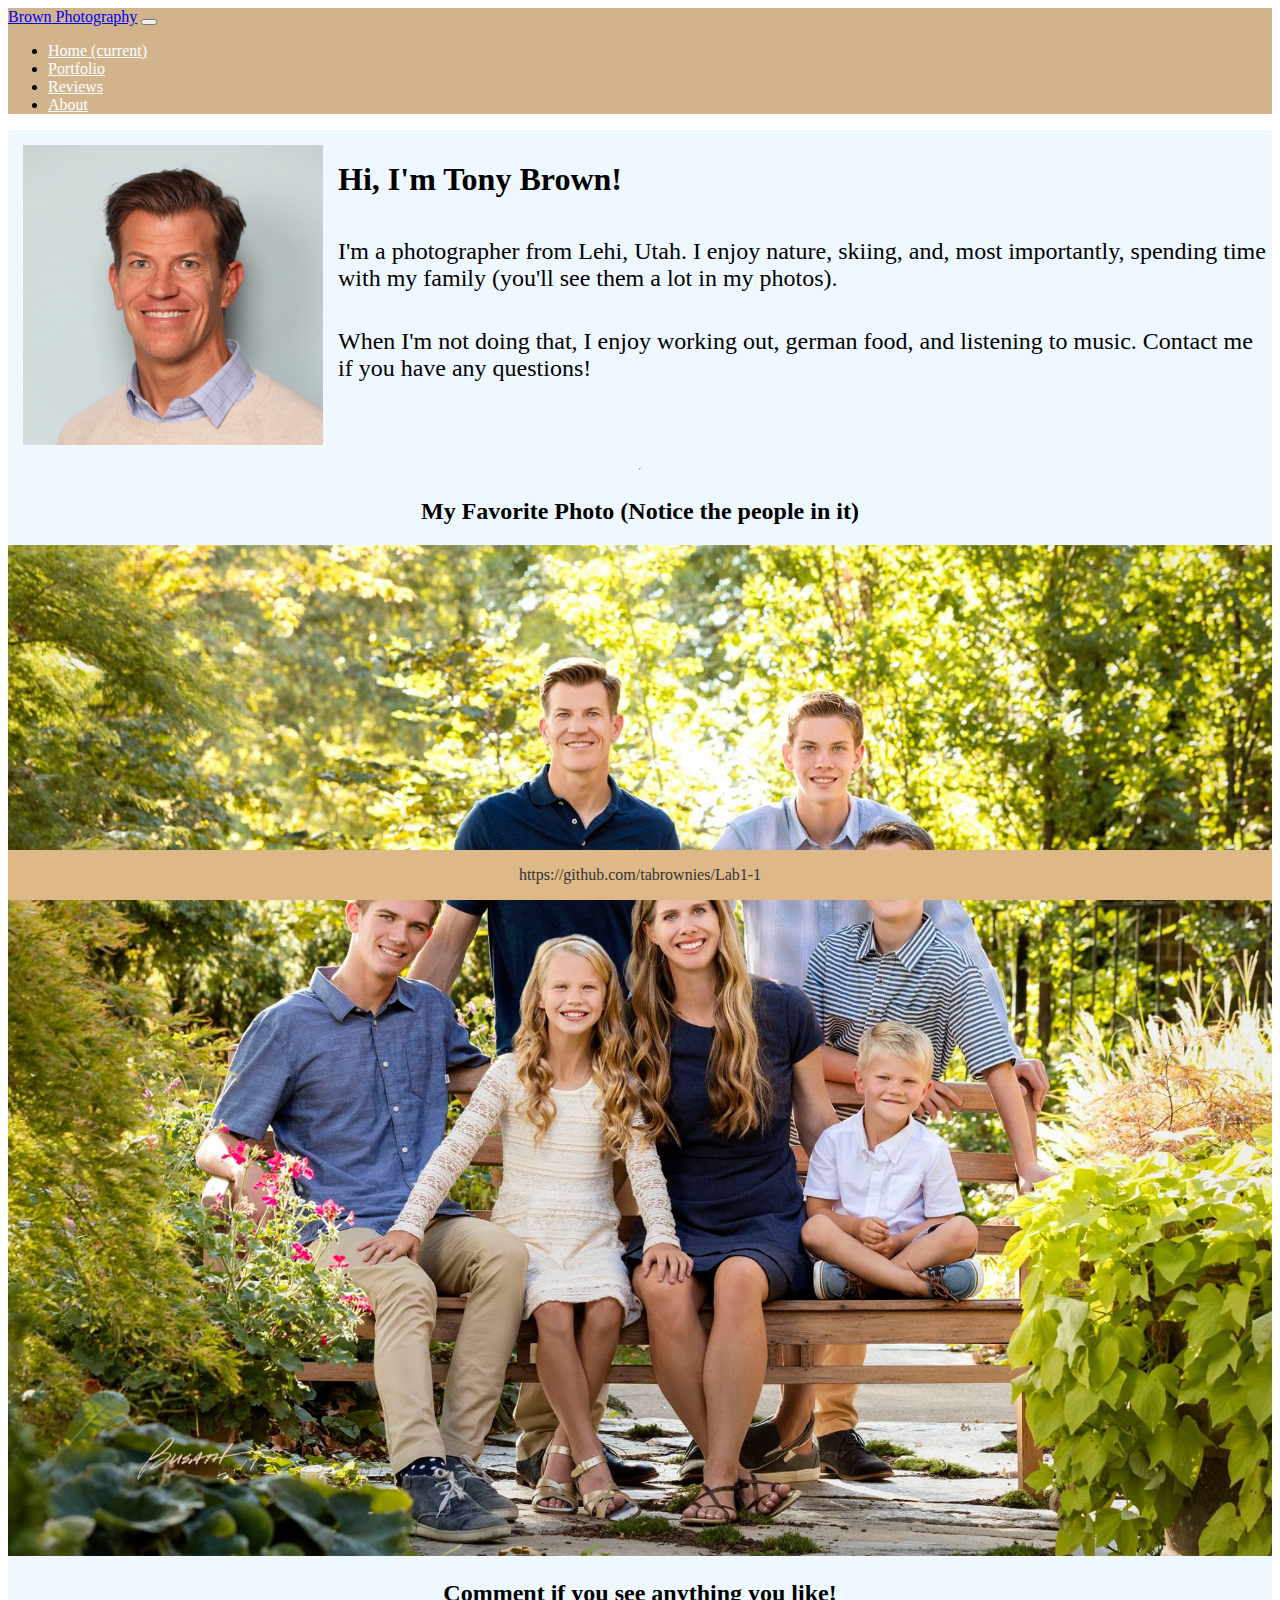
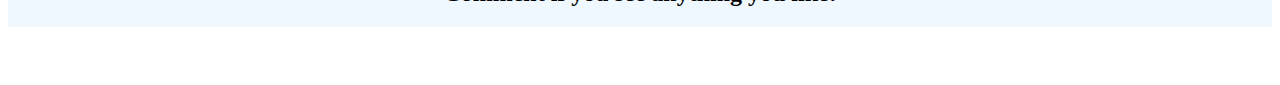
<file: index.html>
<!DOCTYPE html>
<html lang="en">

<head>
  <meta charset="utf-8">
  <meta name="viewport" content="width=device-width, initial-scale=1, shrink-to-fit=no">
  <link rel="stylesheet" href="https://stackpath.bootstrapcdn.com/bootstrap/4.1.3/css/bootstrap.min.css"
    integrity="sha384-MCw98/SFnGE8fJT3GXwEOngsV7Zt27NXFoaoApmYm81iuXoPkFOJwJ8ERdknLPMO" crossorigin="anonymous">
  <link rel="stylesheet" href="/css/styles.css" />
  <link rel="stylesheet" href="/css/home.css">
  <title>Brown Photography</title>
</head>

<body>
  <nav class="navbar navbar-expand-lg navbar-dark bg-primary">
    <a class="navbar-brand" href="/index.html"><span>Brown</span> Photography</a>
    <button class="navbar-toggler" type="button" data-toggle="collapse" data-target="#navbarSupportedContent"
      aria-controls="navbarSupportedContent" aria-expanded="false" aria-label="Toggle navigation">
      <span class="navbar-toggler-icon"></span>
    </button>

    <div class="collapse navbar-collapse" id="navbarSupportedContent">
      <ul class="navbar-nav mr-auto">
        <li class="nav-item active">
          <a class="nav-link" href="index.html">
            Home <span class="sr-only">(current)</span>
          </a>
        </li>
        <li class="nav-item">
          <a class="nav-link" href="/pages/portfolio.html">
            Portfolio
          </a>
        </li>
        <li class="nav-item">
          <a class="nav-link" href="/pages/reviews.html">
            Reviews
          </a>
        </li>
        <li class="nav-item">
          <a class="nav-link" href="/pages/about.html">
            About
          </a>
        </li>
      </ul>
    </div>
  </nav>
  <div class="content">
    <div class="bio">
      <img src="/images/me.jpg" class="bio-photo">
      <h1>Hi, I'm Tony Brown!</h1>
      <p>
        I'm a photographer from Lehi, Utah. I enjoy nature, skiing, and, most importantly, spending time with my family
        (you'll see them a lot in my photos).
      </p>
      <p>
        When I'm not doing that, I enjoy working out, german food, and listening to music. Contact me if you have any
        questions!

      </p>
    </div>
    <hr>
    <h2>
      My Favorite Photo (Notice the people in it)
    </h2>
    <div class="container">
      <div class="row">
        <div class="col-lg">
          <img class="home-page-photo" src="/images/family.jpg">
        </div>
      </div>
    </div>
    <h2>
      Comment if you see anything you like!
    </h2>
  </div>

  <footer class="footer">
    <a href="https://github.com/tabrownies/Lab1-1">https://github.com/tabrownies/Lab1-1</a>
  </footer>
  <script src="https://code.jquery.com/jquery-3.3.1.slim.min.js"
    integrity="sha384-q8i/X+965DzO0rT7abK41JStQIAqVgRVzpbzo5smXKp4YfRvH+8abtTE1Pi6jizo" crossorigin="anonymous">
  </script>
  <script src="https://cdnjs.cloudflare.com/ajax/libs/popper.js/1.14.3/umd/popper.min.js"
    integrity="sha384-ZMP7rVo3mIykV+2+9J3UJ46jBk0WLaUAdn689aCwoqbBJiSnjAK/l8WvCWPIPm49" crossorigin="anonymous">
  </script>
  <script src="https://stackpath.bootstrapcdn.com/bootstrap/4.1.3/js/bootstrap.min.js"
    integrity="sha384-ChfqqxuZUCnJSK3+MXmPNIyE6ZbWh2IMqE241rYiqJxyMiZ6OW/JmZQ5stwEULTy" crossorigin="anonymous">
  </script>
</body>

</html>
</file>
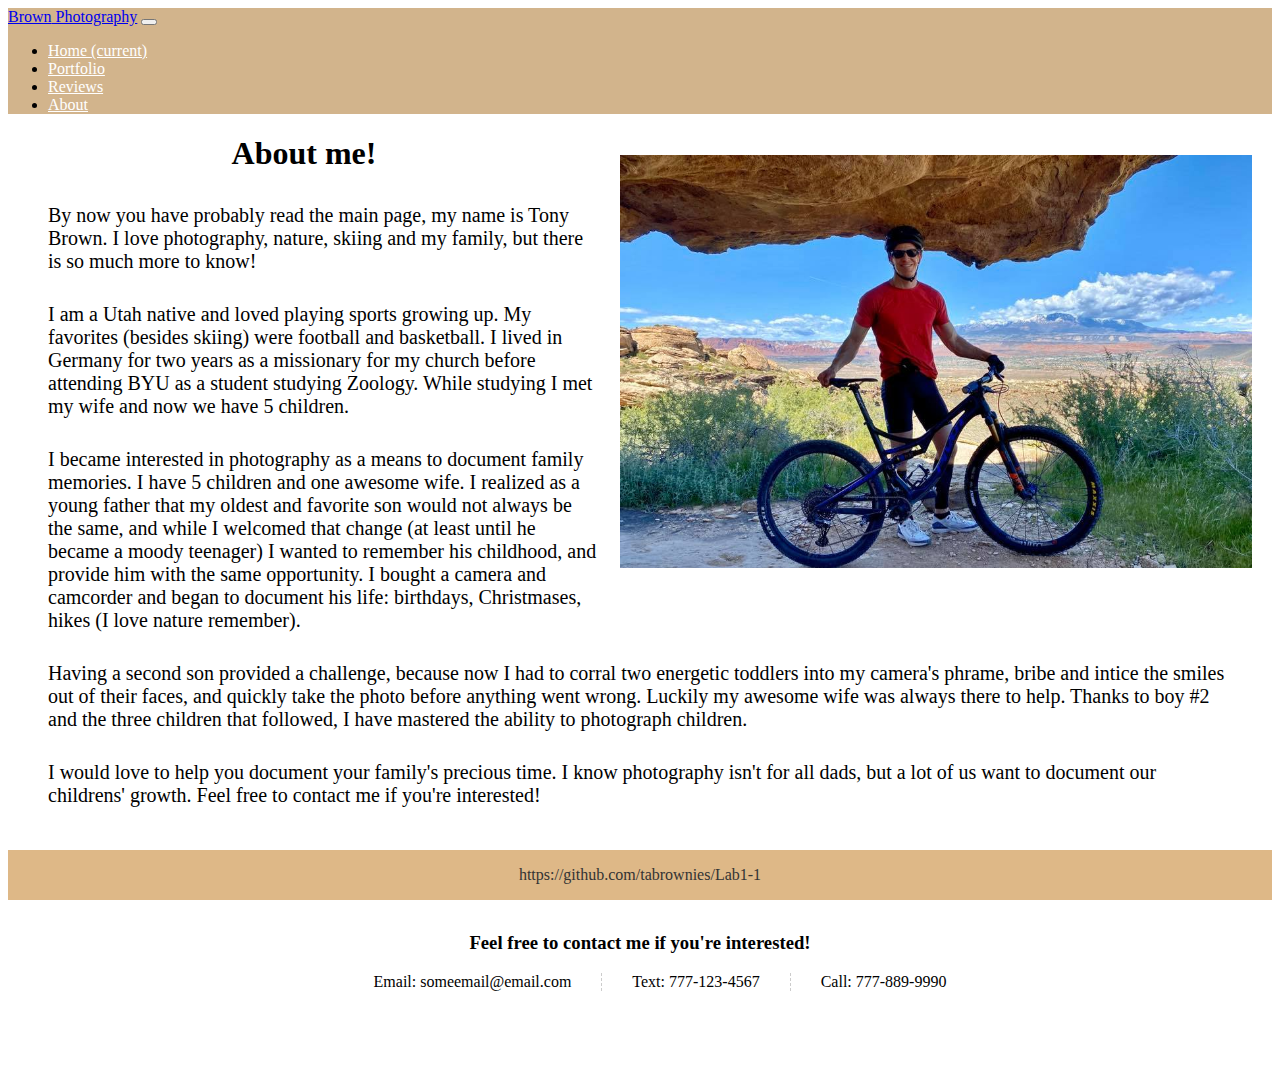
<file: pages/about.html>
<!DOCTYPE html>
<html lang="en">

<head>
  <meta charset="utf-8">
  <meta name="viewport" content="width=device-width, initial-scale=1, shrink-to-fit=no">
  <link rel="stylesheet" href="https://stackpath.bootstrapcdn.com/bootstrap/4.1.3/css/bootstrap.min.css"
    integrity="sha384-MCw98/SFnGE8fJT3GXwEOngsV7Zt27NXFoaoApmYm81iuXoPkFOJwJ8ERdknLPMO" crossorigin="anonymous">
  <link rel="stylesheet" href="/css/styles.css" />
  <link rel="stylesheet" href="/css/about.css">
  <title>About-Brown Photography</title>
</head>

<body>
  <nav class="navbar navbar-expand-lg navbar-dark bg-primary">
    <a class="navbar-brand" href="../index.html"><span>Brown</span> Photography</a>
    <button class="navbar-toggler" type="button" data-toggle="collapse" data-target="#navbarSupportedContent"
      aria-controls="navbarSupportedContent" aria-expanded="false" aria-label="Toggle navigation">
      <span class="navbar-toggler-icon"></span>
    </button>

    <div class="collapse navbar-collapse" id="navbarSupportedContent">
      <ul class="navbar-nav mr-auto">
        <li class="nav-item active">
          <a class="nav-link" href="../index.html">
            Home <span class="sr-only">(current)</span>
          </a>
        </li>
        <li class="nav-item">
          <a class="nav-link" href="/pages/portfolio.html">
            Portfolio
          </a>
        </li>
        <li class="nav-item">
          <a class="nav-link" href="/pages/reviews.html">
            Reviews
          </a>
        </li>
        <li class="nav-item">
          <a class="nav-link" href="/pages/about.html">
            About
          </a>
        </li>
      </ul>
    </div>
  </nav>
  <div class="content">
    <img src="/images/bike.jpg">
    <h1>
      About me!
    </h1>
    <p>
      By now you have probably read the main page, my name is Tony Brown. I love photography, nature, skiing and my
      family, but there is so much more to know!
    </p>
    <p>
      I am a Utah native and loved playing sports growing up. My favorites (besides skiing) were football and
      basketball. I lived in Germany for two years as a missionary for my church before attending BYU as a student
      studying Zoology. While studying I met my wife and now we have 5 children.
    </p>
    <p>
      I became interested in photography as a means to document family memories. I have 5 children and one awesome wife.
      I realized as a young father that my oldest and favorite son would not always be the same, and while I welcomed
      that change (at least until he became a moody teenager) I wanted to remember his childhood, and provide him with
      the same opportunity. I bought a camera and camcorder and began to document his life: birthdays, Christmases,
      hikes (I love nature remember).
    </p>
    <p>
      Having a second son provided a challenge, because now I had to corral two energetic toddlers into my camera's
      phrame, bribe and intice the smiles out of their faces, and quickly take the photo before anything went wrong.
      Luckily my awesome wife was always there to help. Thanks to boy #2 and the three children that followed, I have
      mastered the ability to photograph children.
    </p>
    <p>
      I would love to help you document your family's precious time. I know photography isn't for all dads, but a lot of
      us want to document our childrens' growth. Feel free to contact me if you're interested!
    </p>
    <h3>
      Feel free to contact me if you're interested!
    </h3>
    <ul class="list-group">
      <li class="list-group-item">Email: someemail@email.com</li>
      <li class="list-group-item">Text: 777-123-4567</li>
      <li class="list-group-item">Call: 777-889-9990</li>
    </ul>
  </div>
  <footer class="footer">
    <a href="https://github.com/tabrownies/Lab1-1">https://github.com/tabrownies/Lab1-1</a>
  </footer>
  <script src="https://code.jquery.com/jquery-3.3.1.slim.min.js"
    integrity="sha384-q8i/X+965DzO0rT7abK41JStQIAqVgRVzpbzo5smXKp4YfRvH+8abtTE1Pi6jizo" crossorigin="anonymous">
  </script>
  <script src="https://cdnjs.cloudflare.com/ajax/libs/popper.js/1.14.3/umd/popper.min.js"
    integrity="sha384-ZMP7rVo3mIykV+2+9J3UJ46jBk0WLaUAdn689aCwoqbBJiSnjAK/l8WvCWPIPm49" crossorigin="anonymous">
  </script>
  <script src="https://stackpath.bootstrapcdn.com/bootstrap/4.1.3/js/bootstrap.min.js"
    integrity="sha384-ChfqqxuZUCnJSK3+MXmPNIyE6ZbWh2IMqE241rYiqJxyMiZ6OW/JmZQ5stwEULTy" crossorigin="anonymous">
  </script>
</body>

</html>
</file>
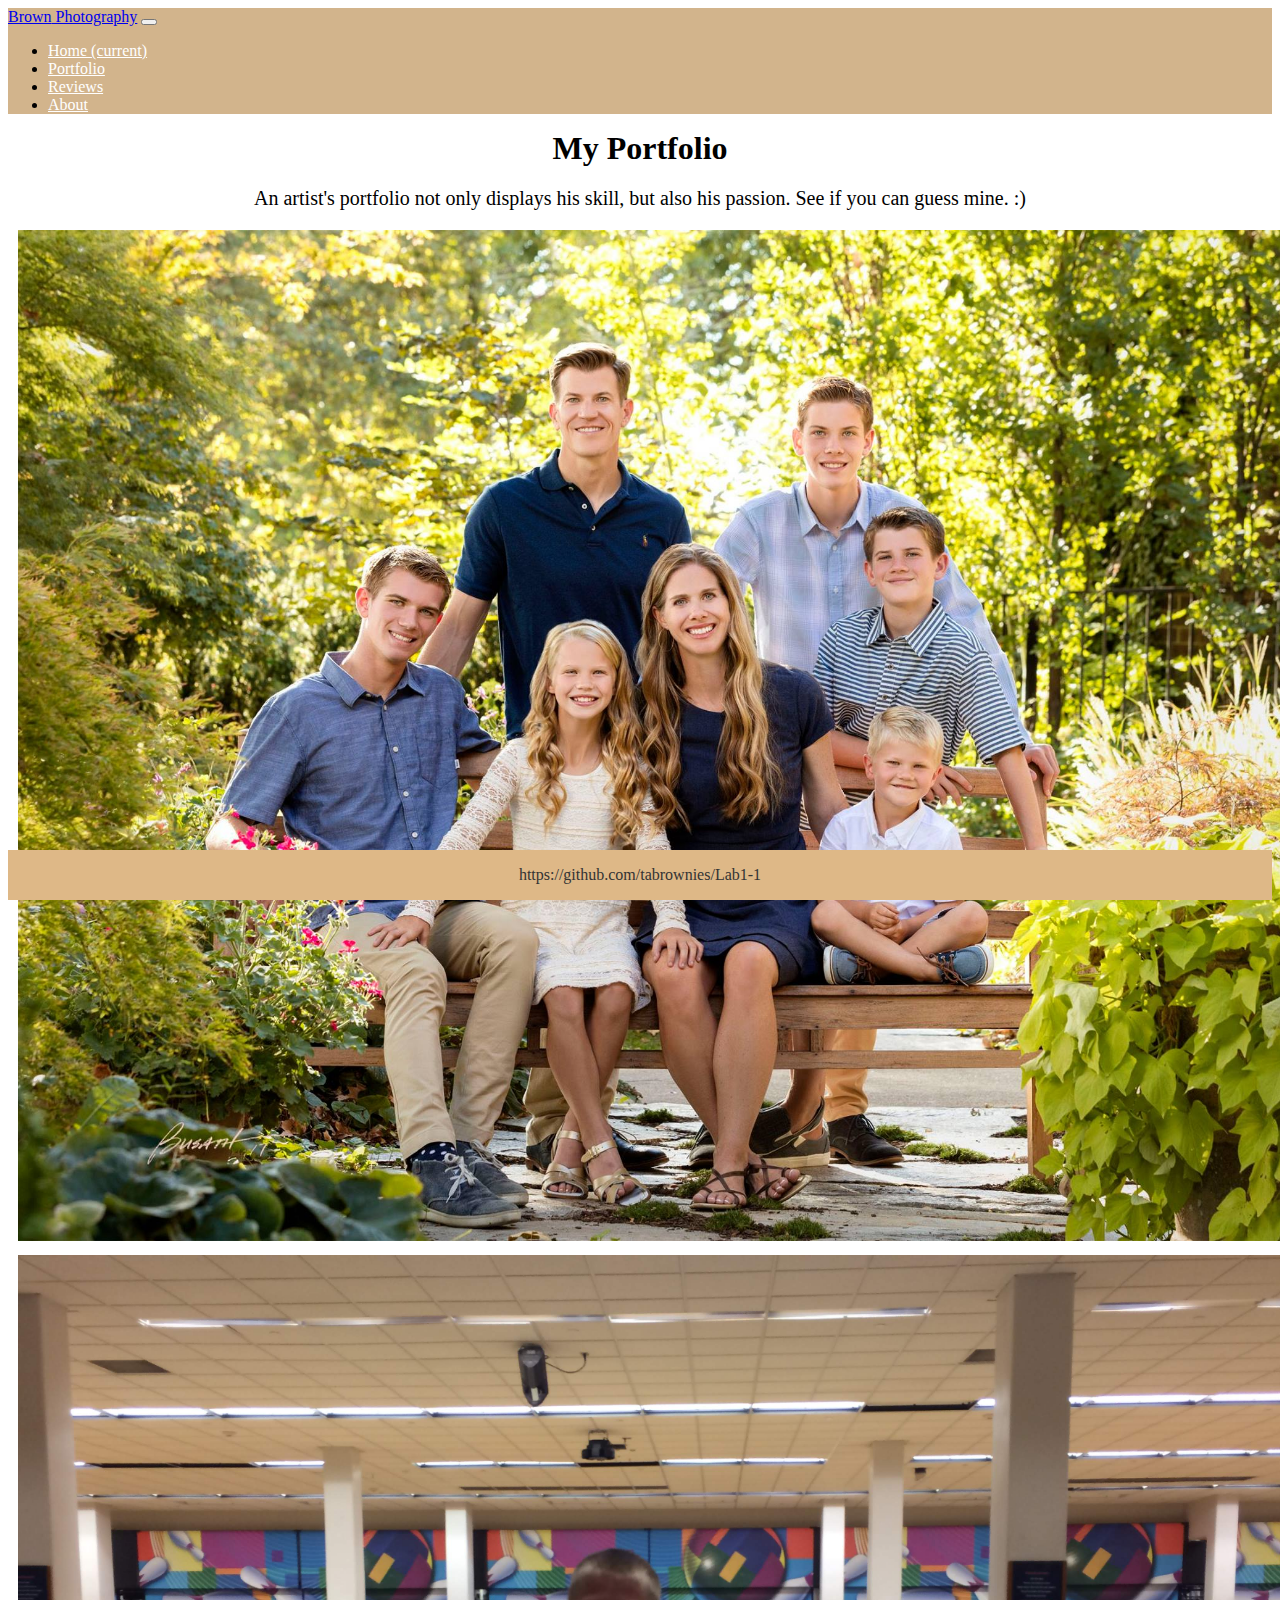
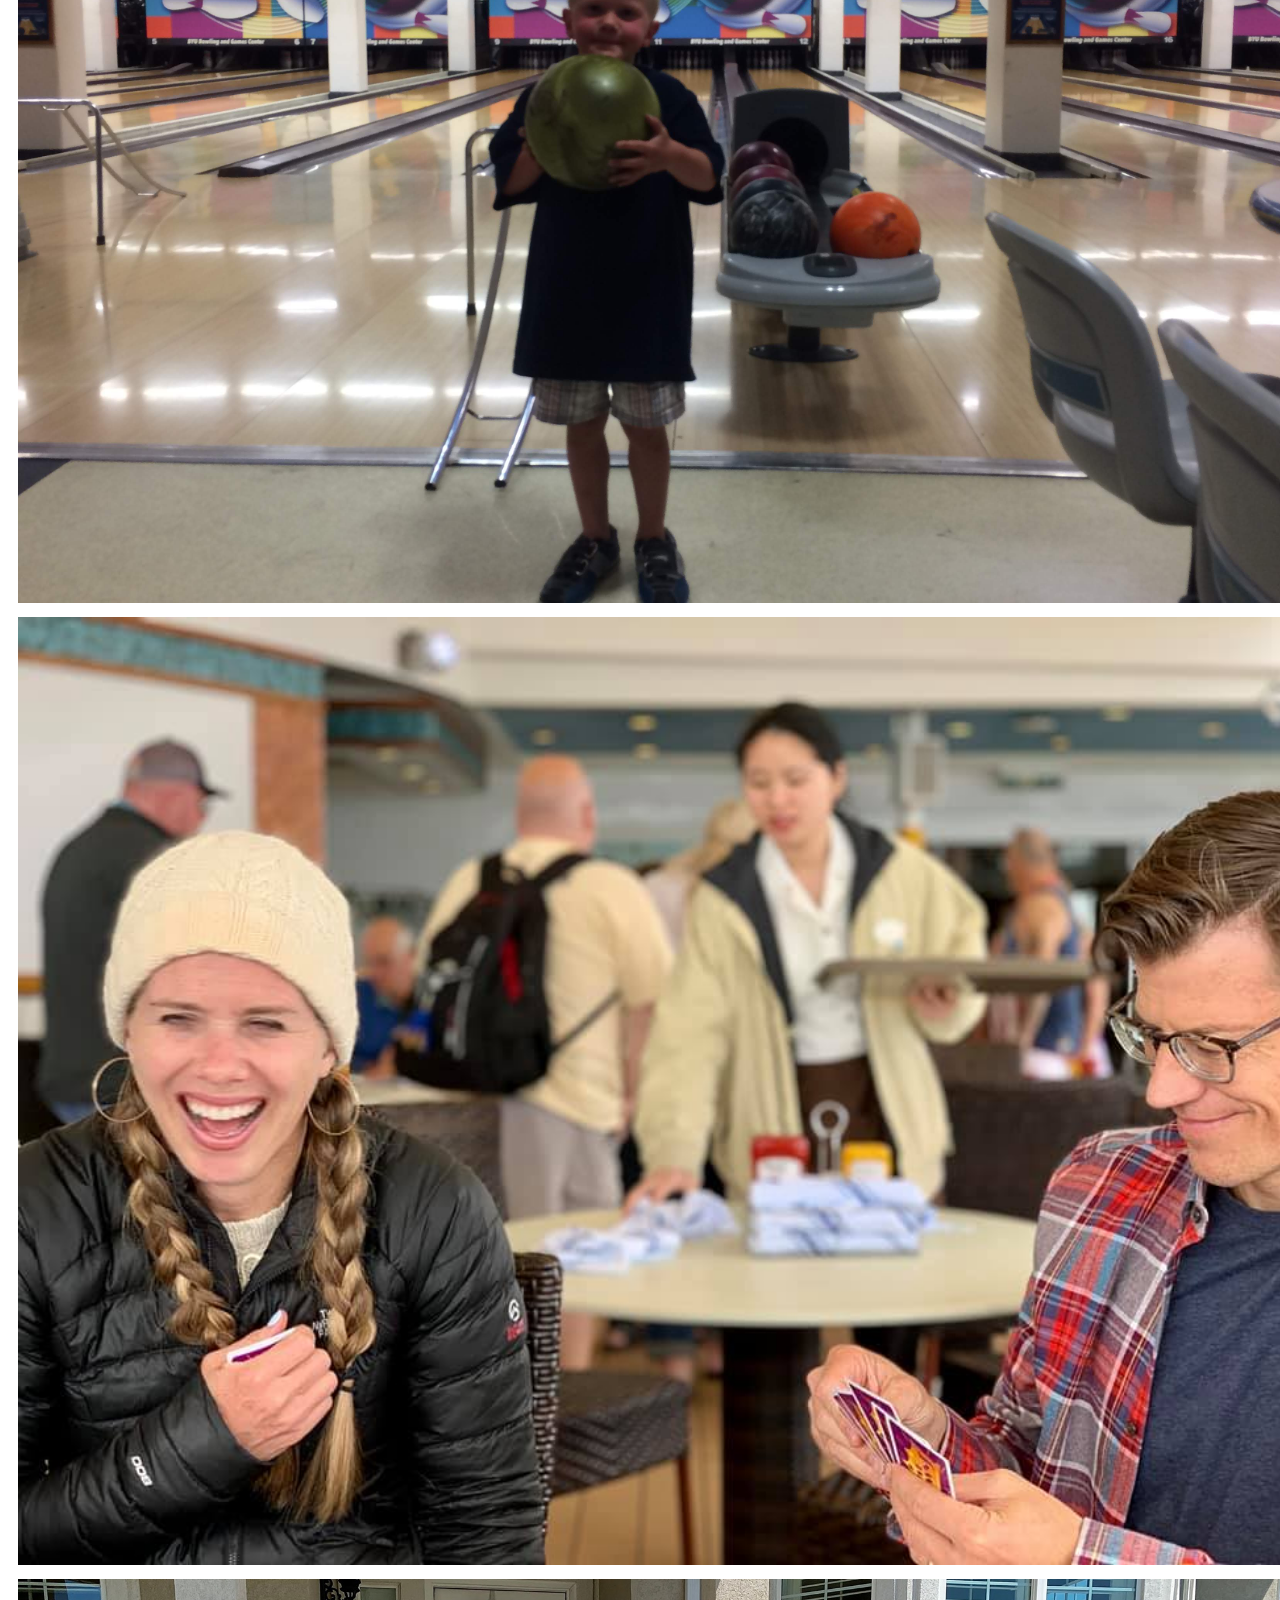
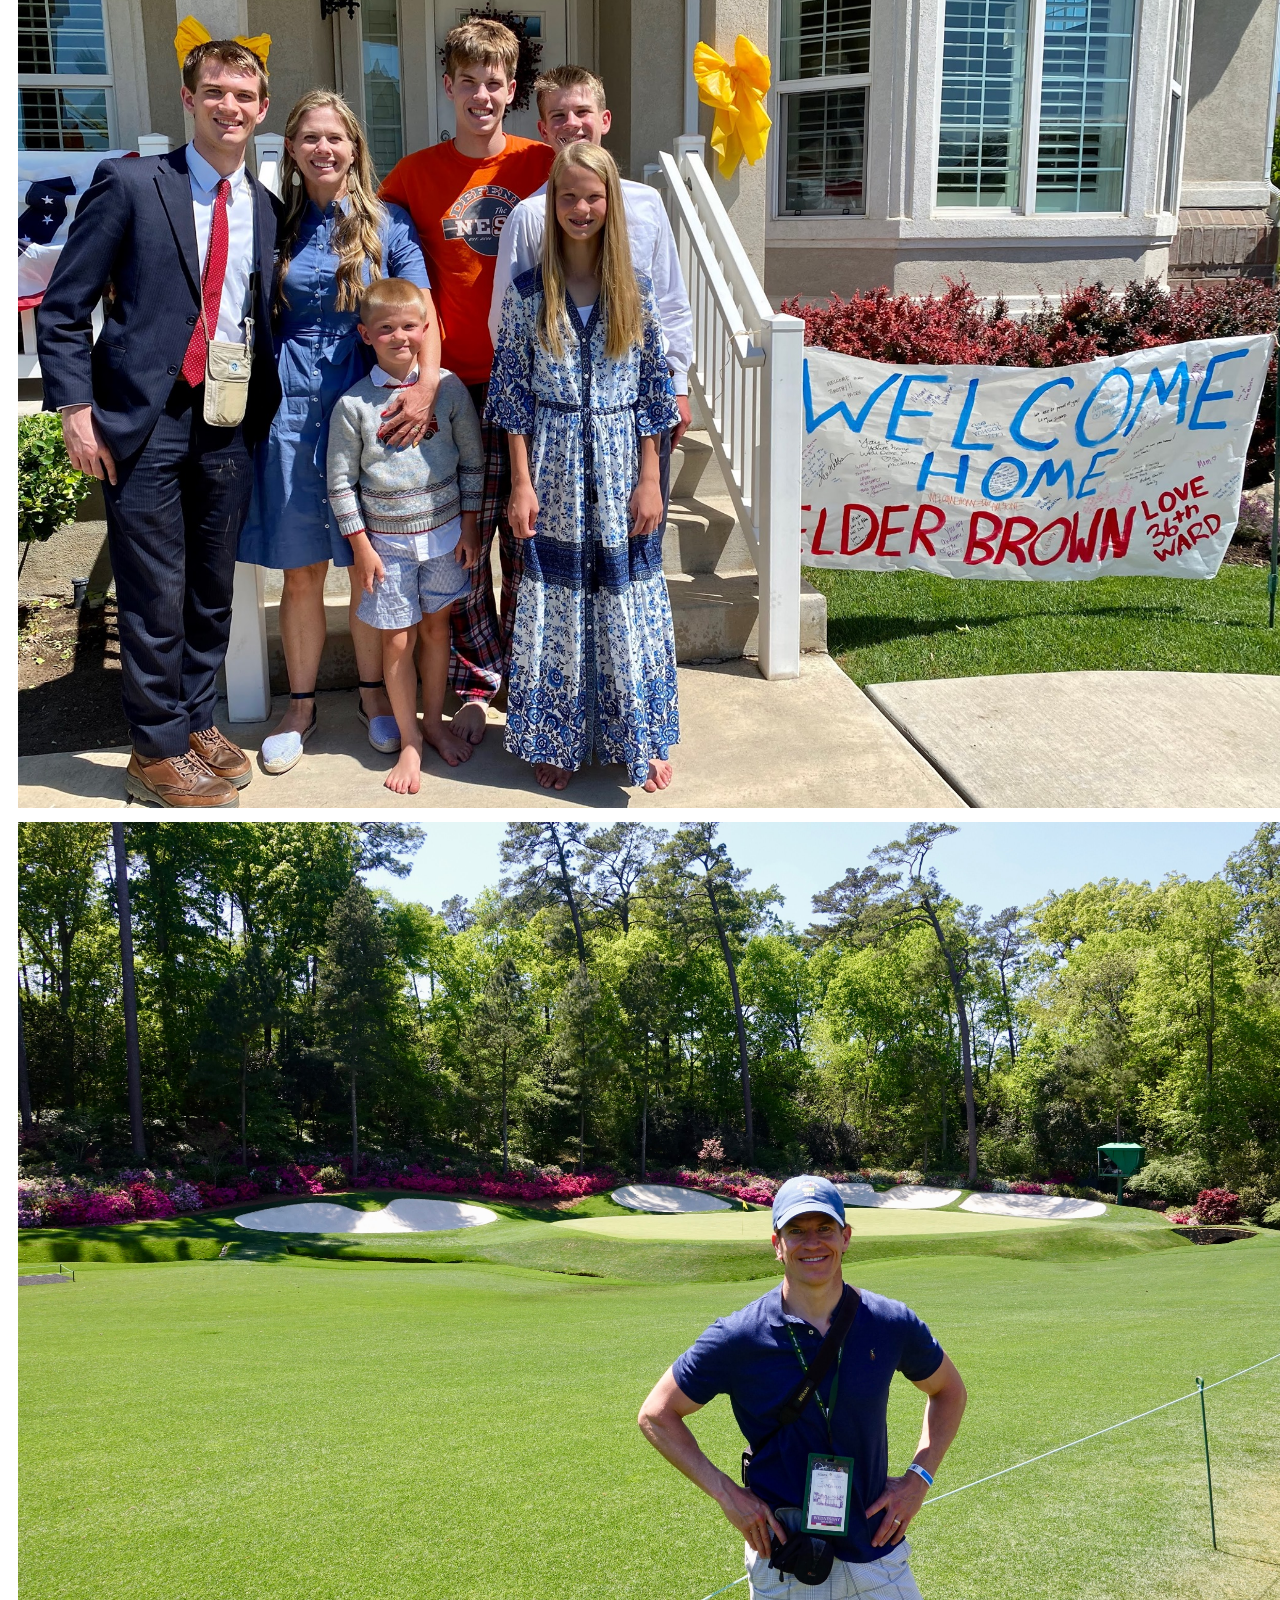
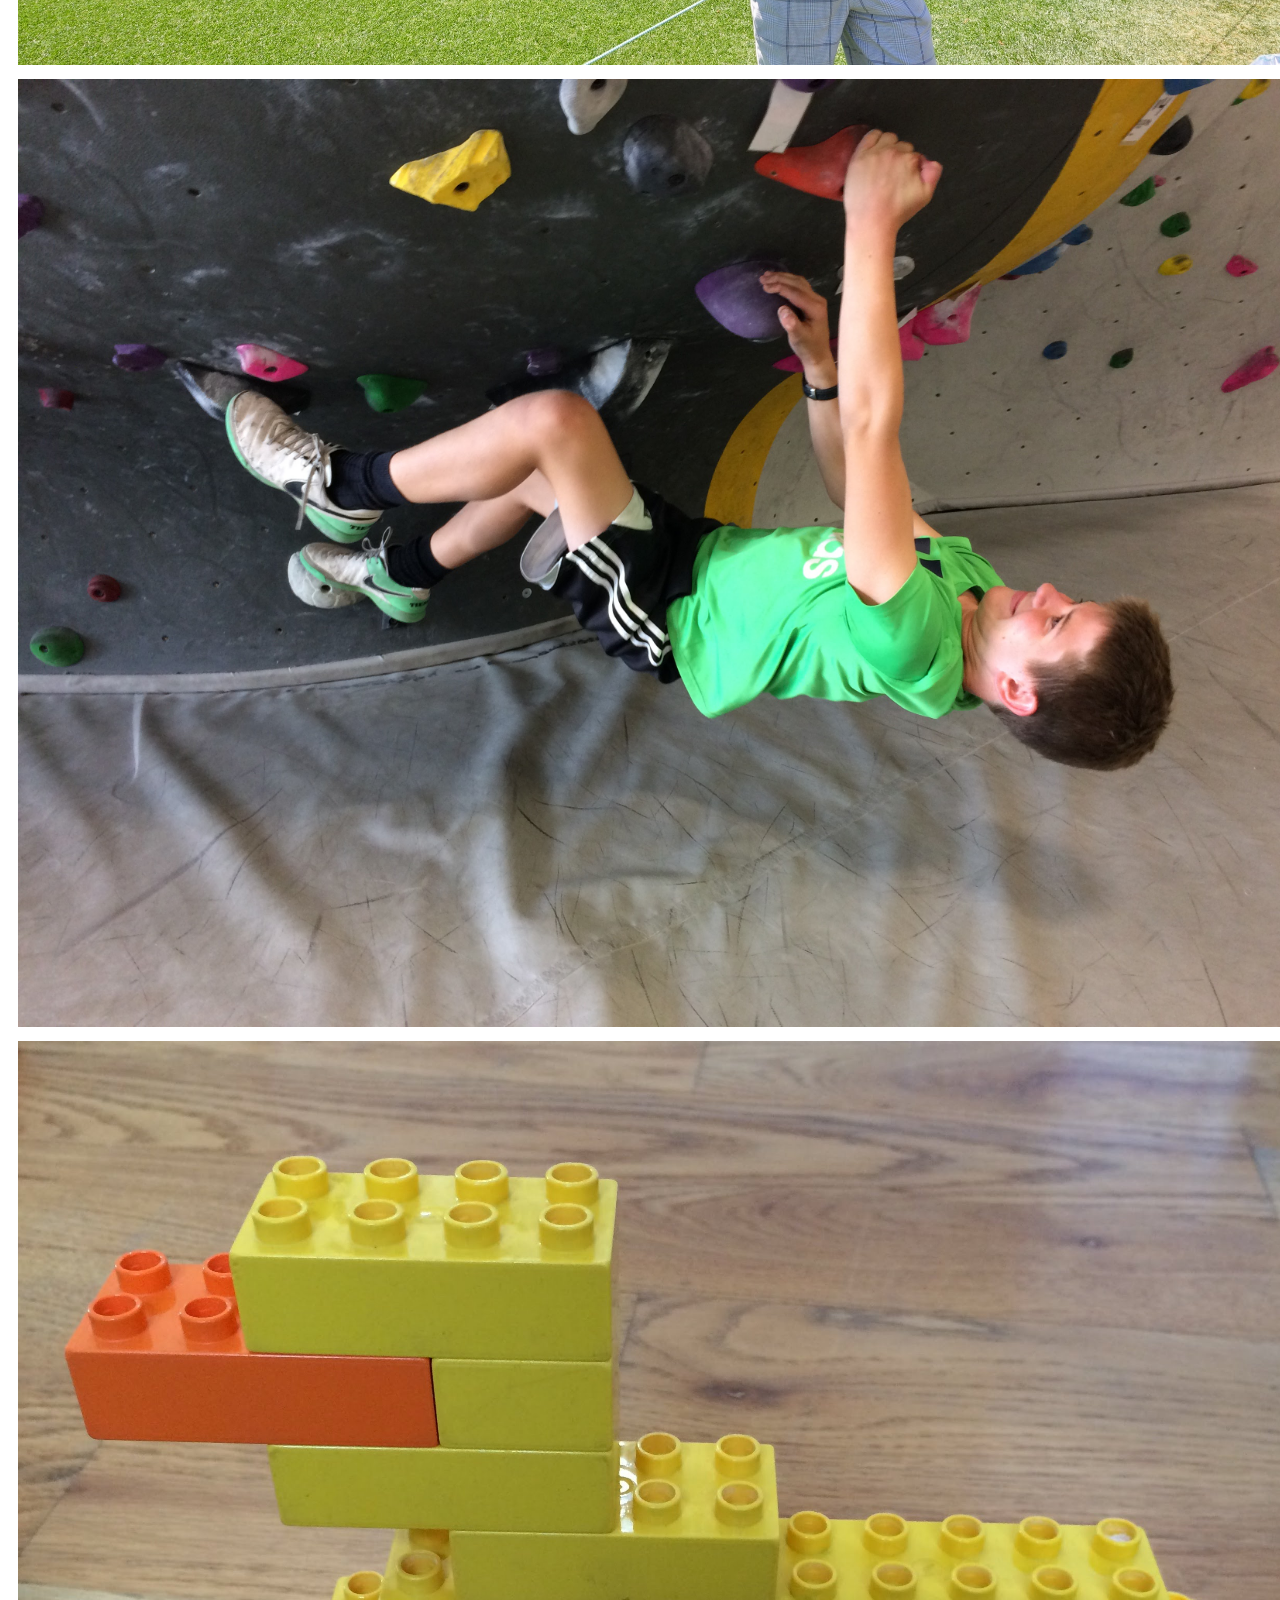
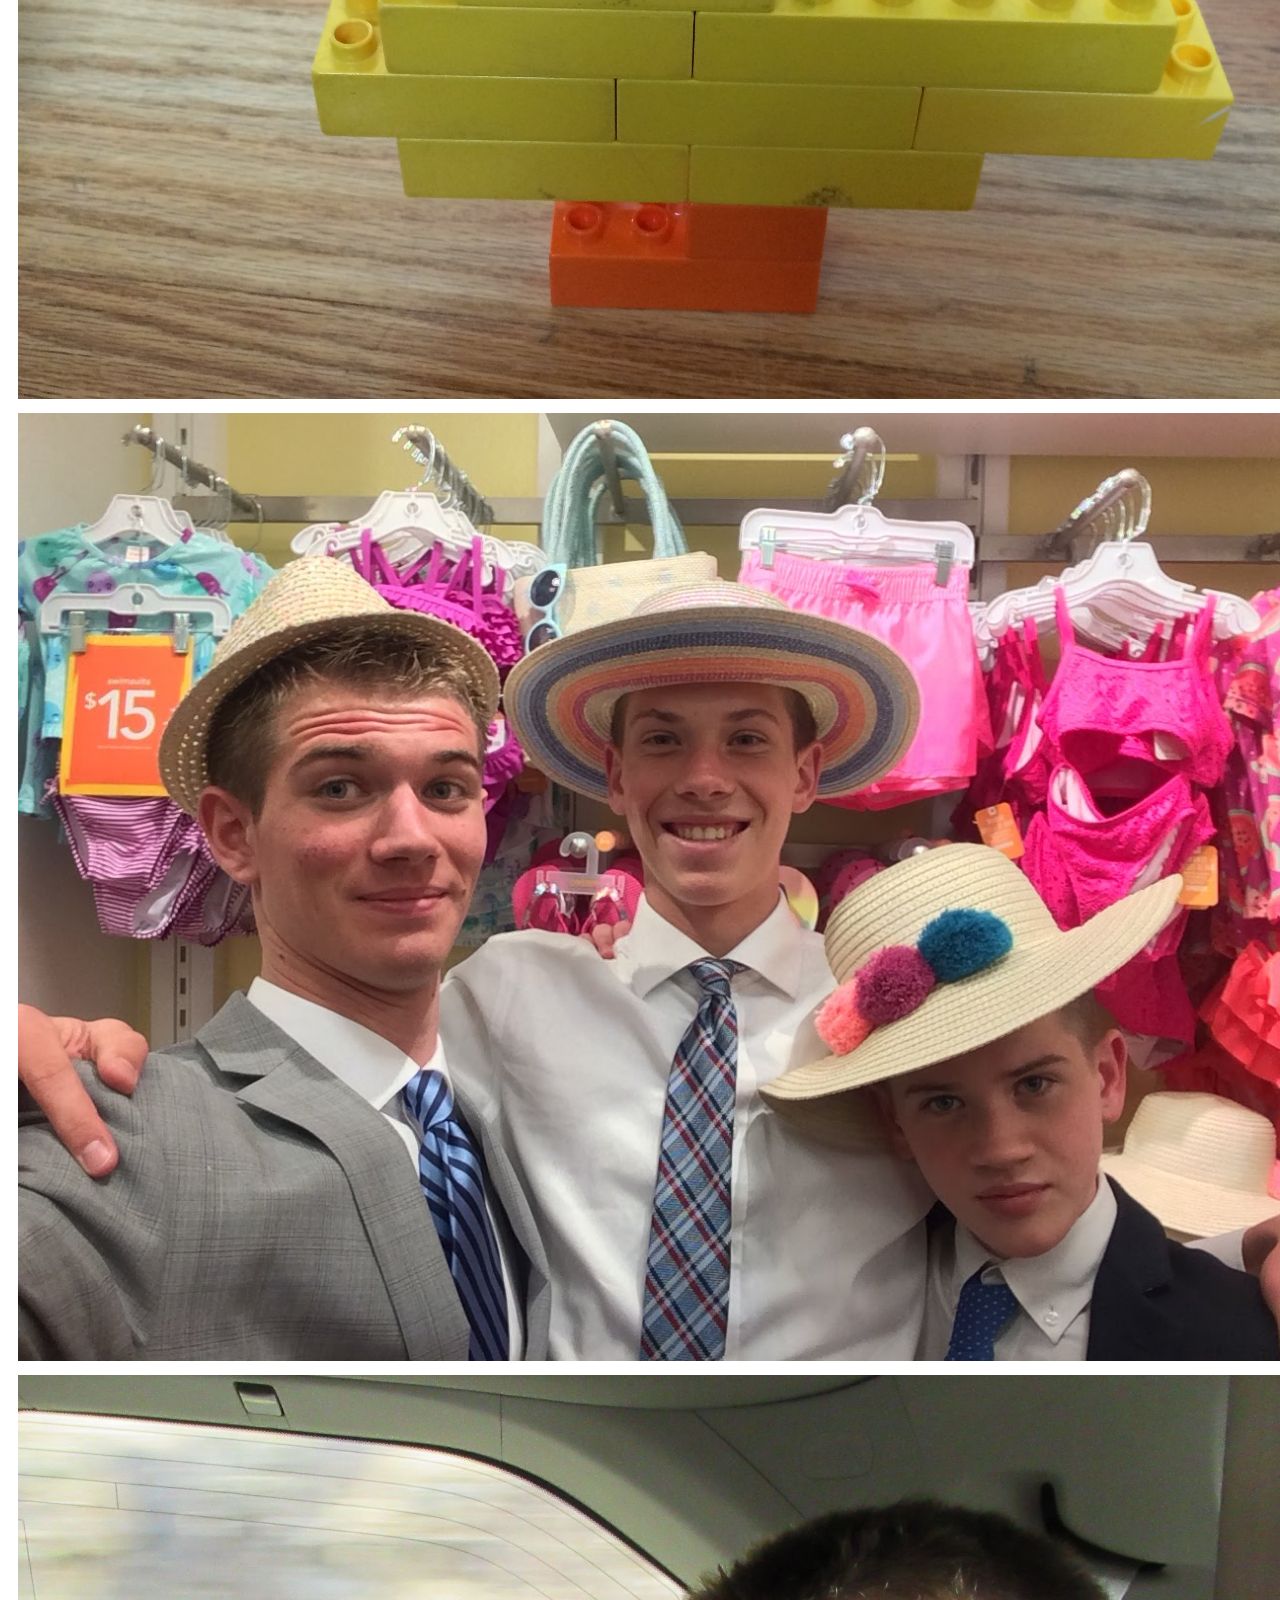
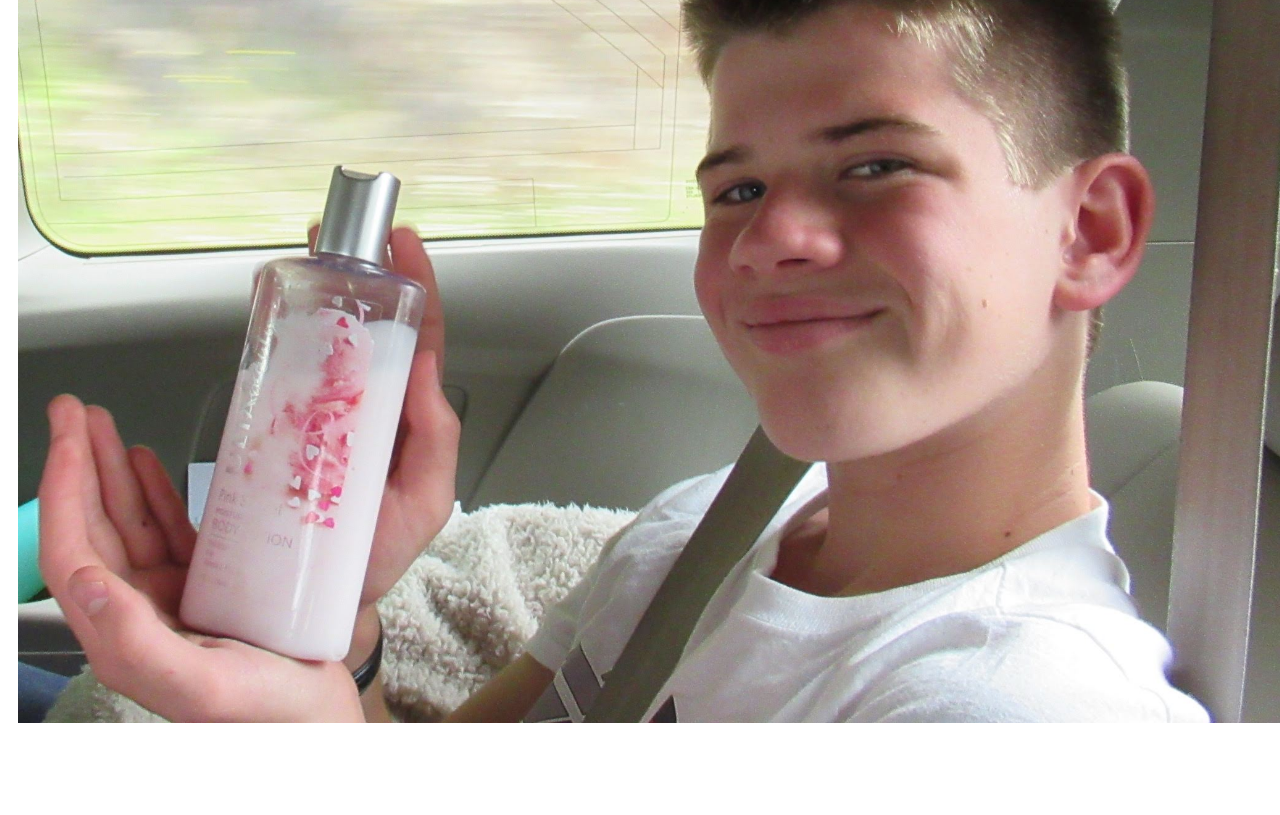
<file: pages/portfolio.html>
<!DOCTYPE html>
<html lang="en">

<head>
  <meta charset="utf-8">
  <meta name="viewport" content="width=device-width, initial-scale=1, shrink-to-fit=no">
  <link rel="stylesheet" href="https://stackpath.bootstrapcdn.com/bootstrap/4.1.3/css/bootstrap.min.css"
    integrity="sha384-MCw98/SFnGE8fJT3GXwEOngsV7Zt27NXFoaoApmYm81iuXoPkFOJwJ8ERdknLPMO" crossorigin="anonymous">
  <link rel="stylesheet" href="/css/styles.css" />
  <link rel="stylesheet" href="/css/portfolio.css">
  <title>Portfolio-Brown Photography</title>
</head>

<body>
  <nav class="navbar navbar-expand-lg navbar-dark bg-primary">
    <a class="navbar-brand" href="../index.html"><span>Brown</span> Photography</a>
    <button class="navbar-toggler" type="button" data-toggle="collapse" data-target="#navbarSupportedContent"
      aria-controls="navbarSupportedContent" aria-expanded="false" aria-label="Toggle navigation">
      <span class="navbar-toggler-icon"></span>
    </button>

    <div class="collapse navbar-collapse" id="navbarSupportedContent">
      <ul class="navbar-nav mr-auto">
        <li class="nav-item active">
          <a class="nav-link" href="../index.html">
            Home <span class="sr-only">(current)</span>
          </a>
        </li>
        <li class="nav-item">
          <a class="nav-link" href="/pages/portfolio.html">
            Portfolio
          </a>
        </li>
        <li class="nav-item">
          <a class="nav-link" href="/pages/reviews.html">
            Reviews
          </a>
        </li>
        <li class="nav-item">
          <a class="nav-link" href="/pages/about.html">
            About
          </a>
        </li>
      </ul>
    </div>
  </nav>
  <div class="content">
    <h1>
      My Portfolio
    </h1>
    <p>
      An artist's portfolio not only displays his skill, but also his passion. See if you can guess mine. :)
    </p>
    <div class="container">
      <div class="row">
        <div class="col-lg">
          <img class="home-page-photo" src="/images/family.jpg">
        </div>
        <div class="col-lg">
          <img class="home-page-photo" src="/images/bowling.JPG">
        </div>
        <div class="col-lg">
          <img class="home-page-photo" src="/images/cards.jpg">
        </div>
      </div>
      <div class="row">
        <div class="col-lg">
          <img class="home-page-photo" src="/images/homecoming.jpg">
        </div>
        <div class="col-lg">
          <img class="home-page-photo" src="/images/masters.jpg">
        </div>
        <div class="col-lg">
          <img class="home-page-photo" src="/images/rock-climbing.JPG">
        </div>
      </div>
      <div class="row">
        <div class="col-lg">
          <img class="home-page-photo" src="/images/duck1.JPG">
        </div>
        <div class="col-lg">
          <img class="home-page-photo" src="/images/hats.JPG"> </div>
        <div class="col-lg">
          <img class="home-page-photo" src="/images/soap-add.JPG">
        </div>
      </div>
    </div>
    <h2>
  </div>
  <footer class="footer">
    <a href="https://github.com/tabrownies/Lab1-1">https://github.com/tabrownies/Lab1-1</a>
  </footer>
  <script src="https://code.jquery.com/jquery-3.3.1.slim.min.js"
    integrity="sha384-q8i/X+965DzO0rT7abK41JStQIAqVgRVzpbzo5smXKp4YfRvH+8abtTE1Pi6jizo" crossorigin="anonymous">
  </script>
  <script src="https://cdnjs.cloudflare.com/ajax/libs/popper.js/1.14.3/umd/popper.min.js"
    integrity="sha384-ZMP7rVo3mIykV+2+9J3UJ46jBk0WLaUAdn689aCwoqbBJiSnjAK/l8WvCWPIPm49" crossorigin="anonymous">
  </script>
  <script src="https://stackpath.bootstrapcdn.com/bootstrap/4.1.3/js/bootstrap.min.js"
    integrity="sha384-ChfqqxuZUCnJSK3+MXmPNIyE6ZbWh2IMqE241rYiqJxyMiZ6OW/JmZQ5stwEULTy" crossorigin="anonymous">
  </script>
</body>

</html>
</file>
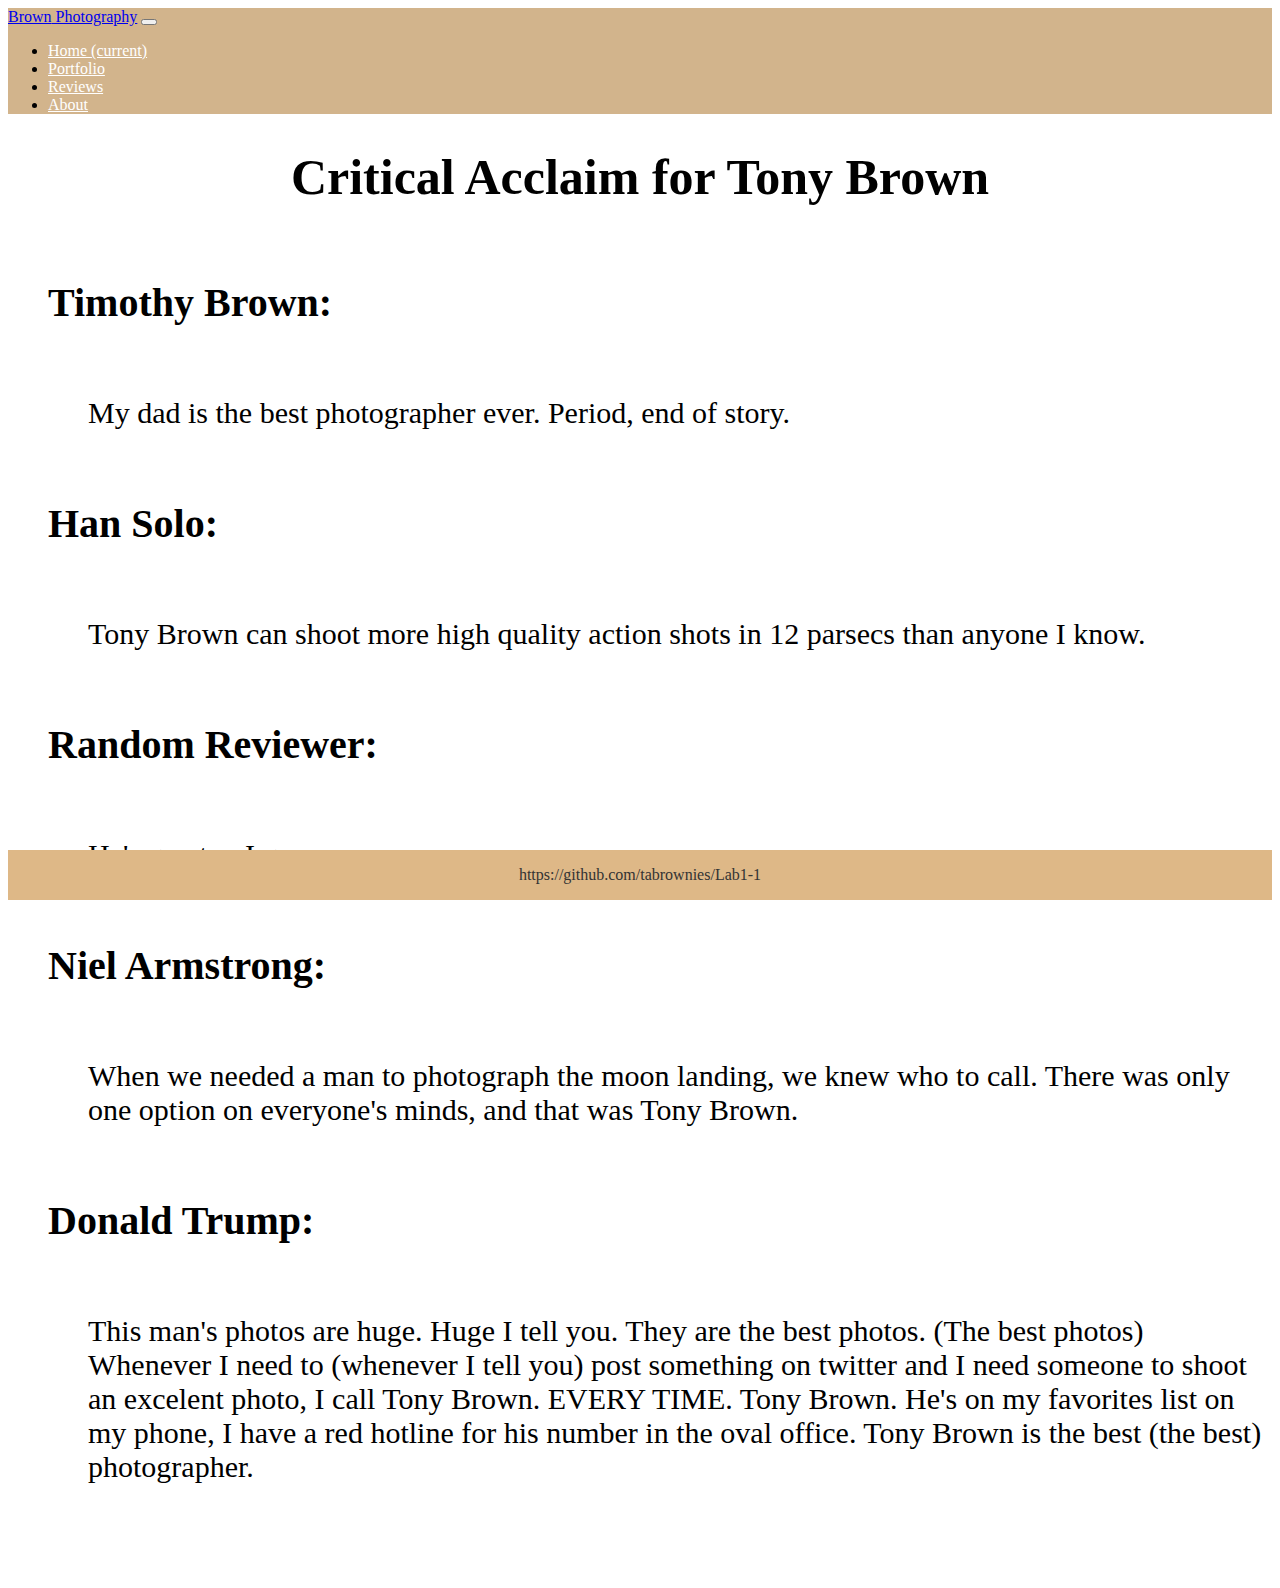
<file: pages/reviews.html>
<!DOCTYPE html>
<html lang="en">

<head>
  <meta charset="utf-8">
  <meta name="viewport" content="width=device-width, initial-scale=1, shrink-to-fit=no">
  <link rel="stylesheet" href="https://stackpath.bootstrapcdn.com/bootstrap/4.1.3/css/bootstrap.min.css"
    integrity="sha384-MCw98/SFnGE8fJT3GXwEOngsV7Zt27NXFoaoApmYm81iuXoPkFOJwJ8ERdknLPMO" crossorigin="anonymous">
  <link rel="stylesheet" href="/css/styles.css" />
  <link rel="stylesheet" href="/css/reviews.css">
  <title>Reviews-Brown Photography</title>
</head>

<body>
  <nav class="navbar navbar-expand-lg navbar-dark bg-primary">
    <a class="navbar-brand" href="../index.html"><span>Brown</span> Photography</a>
    <button class="navbar-toggler" type="button" data-toggle="collapse" data-target="#navbarSupportedContent"
      aria-controls="navbarSupportedContent" aria-expanded="false" aria-label="Toggle navigation">
      <span class="navbar-toggler-icon"></span>
    </button>

    <div class="collapse navbar-collapse" id="navbarSupportedContent">
      <ul class="navbar-nav mr-auto">
        <li class="nav-item active">
          <a class="nav-link" href="../index.html">
            Home <span class="sr-only">(current)</span>
          </a>
        </li>
        <li class="nav-item">
          <a class="nav-link" href="/pages/portfolio.html">
            Portfolio
          </a>
        </li>
        <li class="nav-item">
          <a class="nav-link" href="/pages/reviews.html">
            Reviews
          </a>
        </li>
        <li class="nav-item">
          <a class="nav-link" href="/pages/about.html">
            About
          </a>
        </li>
      </ul>
    </div>
  </nav>
  <div class="content">
    <h1>
      Critical Acclaim for Tony Brown
    </h1>
    <ul class="list-group review-list">
      <li class="list-group-item"><h3>Timothy Brown:</h3> <p>My dad is the best photographer ever. Period, end of
          story.</p></li>
      <li class="list-group-item"><h3>Han Solo:</h3> <p>Tony Brown can shoot more high quality action shots in 12
          parsecs than anyone I know.</p></li>
      <li class="list-group-item"><h3>Random Reviewer:</h3> <p>He's great.... I guess.</p></li>
      <li class="list-group-item"><h3>Niel Armstrong:</h3> <p>When we needed a man to photograph the moon
          landing, we knew who to call. There was only one option on everyone's minds, and that was Tony Brown.</p>
      </li>
      <li class="list-group-item"><h3>Donald Trump:</h3> <p>This man's photos are huge. Huge I tell you. They are
          the best photos. (The best photos) Whenever I need to (whenever I tell you) post something on twitter and I
          need someone to shoot an excelent photo, I call Tony Brown. EVERY TIME. Tony Brown. He's on my favorites list
          on my phone, I have a red hotline for his number in the oval office. Tony Brown is the best (the best)
          photographer.</p></li>
    </ul>
  </div>
  <footer class="footer">
    <a href="https://github.com/tabrownies/Lab1-1">https://github.com/tabrownies/Lab1-1</a>
  </footer>
  <script src="https://code.jquery.com/jquery-3.3.1.slim.min.js"
    integrity="sha384-q8i/X+965DzO0rT7abK41JStQIAqVgRVzpbzo5smXKp4YfRvH+8abtTE1Pi6jizo" crossorigin="anonymous">
  </script>
  <script src="https://cdnjs.cloudflare.com/ajax/libs/popper.js/1.14.3/umd/popper.min.js"
    integrity="sha384-ZMP7rVo3mIykV+2+9J3UJ46jBk0WLaUAdn689aCwoqbBJiSnjAK/l8WvCWPIPm49" crossorigin="anonymous">
  </script>
  <script src="https://stackpath.bootstrapcdn.com/bootstrap/4.1.3/js/bootstrap.min.js"
    integrity="sha384-ChfqqxuZUCnJSK3+MXmPNIyE6ZbWh2IMqE241rYiqJxyMiZ6OW/JmZQ5stwEULTy" crossorigin="anonymous">
  </script>
</body>

</html>
</file>
<file: css/styles.css>
.bg-primary{
    background-color: tan !important;
    
}
.navbar{
  position:sticky;
  top:0;
  z-index:1;
}
.navbar-brand:hover>span{
    color:brown !important;
}
.navbar-dark .navbar-nav .nav-link:focus, .navbar-dark .navbar-nav .nav-link:hover {
    color: #333;
  }
  
  .navbar-dark .navbar-nav .nav-link {
    color: #fff;
  }
  .footer{
    position:sticky;
    bottom:0;
    left:0;
    width:100%;
    height:50px;
    display:flex;
    justify-content: center;
    align-items: center;
    background-color: burlywood;
  }
  .footer a{
    text-decoration: none;
    color:#333;
  }
  .footer a:hover{
    text-decoration: underline;
    color:#ddd;
  }
</file>
<file: css/home.css>
.content{
    width:1500px;
    background-color:aliceblue;
    overflow: hidden;
    display:flex;
    flex-direction: column;
    margin: 0 auto;
}
.bio h1{
    padding:10px;
}
.bio p{
    font-size:24px;
    padding:6px;
    
}
.bio-photo{
    width:300px;
    height:300px;
    padding:15px;
    float:left;
}
.content h2{
    display: flex;
    justify-content: center;
    
}
.home-page-photo{
    width: 100%;
}
@media only screen and (max-width:1500px){
    .content{
        width:100%;
    }
}
@media only screen and (max-width:400px){
    .bio{
        display: flex;
        justify-content: center;
        align-items: center;
        flex-direction: column;
    }
    .bio h1{
        text-align:center;
    }
    .content h2{
        text-align: center;
    }
    .bio-photo{
        float:none;
    }
}
</file>
<file: css/about.css>
.content{
    width: 100%;
}
.content h1{
    display:flex;
    justify-content: center;
}
.content p{
    padding:10px 40px 0 40px;
    font-size: 20px;
}
.content h3{
    display: flex;
    justify-content: center;
}
.list-group{
    display: flex;
}
.list-group-item{
    display:flex;
}
@media only screen and (min-width:801px){
    .content img{
        float: right;
        width: 50%;
        padding:20px;
    }
    .list-group{
        flex-direction: row;
        justify-content: space-around;
        
    }
    .list-group-item{
        padding-left:30px;
        padding-right: 30px;
        border-left: 1px dashed #ccc;
        align-items: center;
    }
    .list-group-item:first-of-type{
        margin-left:auto;
        border-left: none;
    }
    .list-group-item:last-of-type{
        margin-right:auto;
        border-right:none;
    }
    .content h3{
        margin-top:125px;
    }
}
@media only screen and (max-width: 800px){
    .content img{
        float:none;
        width:100%;
        padding: 10px;
    }
    .content h3{
        margin-left: 20px;
    }
    .list-group{
        flex-direction: column;
    }
    .list-group-item{
        border-top: 1px dashed #ccc;
        justify-content: center;
        border-left: none;
        border-right:none;
    }
    .list-group-item:first-of-type{
        border-top:none;
    }
    
}
</file>
<file: css/portfolio.css>
.container img{
    width:100%;
    padding:0 10px 10px 10px;
}
.content h1,
.content p{
    display:flex;
    justify-content: center;
}
.content h1{
    margin:10px 0 0 0;
}
.content p{
    padding: 0 10px;
    font-size:20px;
}
</file>
<file: css/reviews.css>
.content h1 {
    display: flex;
    justify-content: center;
    font-size: 30px;
}

.review-list .list-group-item {
    display: flex;
    flex-direction: column;
}

.review-list .list-group-item h3 {
    font-size: 25px;
}

.review-list .list-group-item p {
    font-size: 20px;
}
@media only screen and (max-width: 400px){
    .content h1{
        padding:5px;
    }
}
@media only screen and (min-width: 401px) {
    .content h1 {
        font-size: 50px;
    }
    
    
    .review-list .list-group-item h3 {
        font-size: 40px;
    }
    .review-list .list-group-item p {
        font-size: 30px;
        margin-left: 40px;
    }
}
</file>
